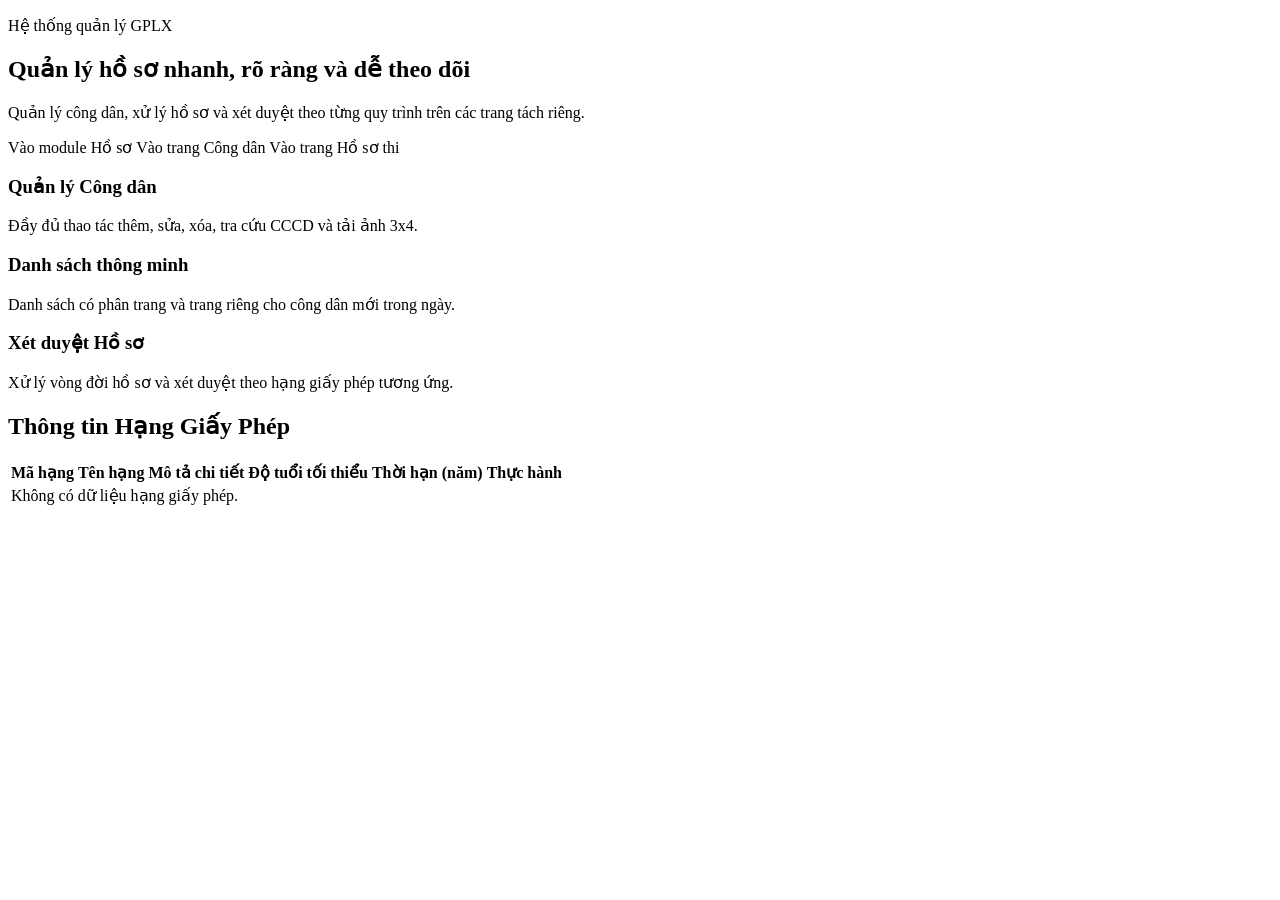
<file: src/main/resources/templates/home/index.html>
<!DOCTYPE html>
<html lang="vi" xmlns:th="http://www.thymeleaf.org">

<head th:replace="~{fragments/common :: head('GPLX Management - Trang chu', '/css/home/index.css')}"></head>

<body>
    <div class="app-shell">
        <aside th:replace="~{fragments/common :: sidebar('home')}"></aside>

        <div class="app-main">
            <nav th:replace="~{fragments/common :: topbar('Trang chu')}"></nav>

            <main class="content-wrap">
                <section class="hero-panel mb-3">
                    <p class="text-uppercase text-secondary small mb-2">Hệ thống quản lý GPLX</p>
                    <h1 class="display-6 mb-3">Quản lý hồ sơ nhanh, rõ ràng và dễ theo dõi</h1>
                    <p class="text-secondary mb-4">Quản lý công dân, xử lý hồ sơ và xét duyệt theo từng quy trình trên
                        các trang tách riêng.</p>
                    <div class="d-flex flex-wrap gap-2">
                        <a class="btn btn-primary" th:href="@{/profiles}">Vào module Hồ sơ</a>
                        <a class="btn btn-outline-primary" th:href="@{/profiles/citizens}">Vào trang Công dân</a>
                        <a class="btn btn-outline-primary" th:href="@{/profiles/applications}">Vào trang Hồ sơ thi</a>
                    </div>
                </section>

                <section class="feature-grid">
                    <article class="panel-card p-3">
                        <h3 class="h5">Quản lý Công dân</h3>
                        <p class="text-secondary mb-0">Đầy đủ thao tác thêm, sửa, xóa, tra cứu CCCD và tải ảnh 3x4.</p>
                    </article>
                    <article class="panel-card p-3">
                        <h3 class="h5">Danh sách thông minh</h3>
                        <p class="text-secondary mb-0">Danh sách có phân trang và trang riêng cho công dân mới trong
                            ngày.</p>
                    </article>
                    <article class="panel-card p-3">
                        <h3 class="h5">Xét duyệt Hồ sơ</h3>
                        <p class="text-secondary mb-0">Xử lý vòng đời hồ sơ và xét duyệt theo hạng giấy phép tương ứng.
                        </p>
                    </article>
                </section>

                <section class="card p-3 mt-3">
                    <div class="d-flex justify-content-between align-items-center mb-3">
                        <h2 class="h5 mb-0">Thông tin Hạng Giấy Phép</h2>
                    </div>
                    <div class="table-wrap">
                        <table class="table table-striped table-hover align-middle">
                            <thead>
                                <tr>
                                    <th>Mã hạng</th>
                                    <th>Tên hạng</th>
                                    <th>Mô tả chi tiết</th>
                                    <th>Độ tuổi tối thiểu</th>
                                    <th>Thời hạn (năm)</th>
                                    <th>Thực hành</th>
                                </tr>
                            </thead>
                            <tbody>
                                <tr th:if="${licenseRanks == null || licenseRanks.isEmpty()}">
                                    <td colspan="6" class="text-center text-secondary">Không có dữ liệu hạng giấy phép.
                                    </td>
                                </tr>
                                <tr th:each="h : ${licenseRanks}">
                                    <td th:text="${h.maHang}"></td>
                                    <td th:text="${h.tenHang}"></td>
                                    <td th:text="${h.MoTaChiTiet != null ? h.MoTaChiTiet : '-'}"></td>
                                    <td th:text="${h.doTuoiToiThieu != null ? h.doTuoiToiThieu : '-'}"></td>
                                    <td th:text="${h.thoiHanNam != null ? h.thoiHanNam : 'Không thời hạn'}"></td>
                                    <td th:text="${h.yeuCauThucHanh != null && h.yeuCauThucHanh ? 'Có' : 'Không'}"></td>
                                </tr>
                            </tbody>
                        </table>
                    </div>
                </section>
            </main>
            <footer th:replace="~{fragments/common :: footer}"></footer>
        </div>
    </div>

    <th:block th:replace="~{fragments/common :: scripts('/js/home/index.js')}"></th:block>
</body>

</html>
</file>
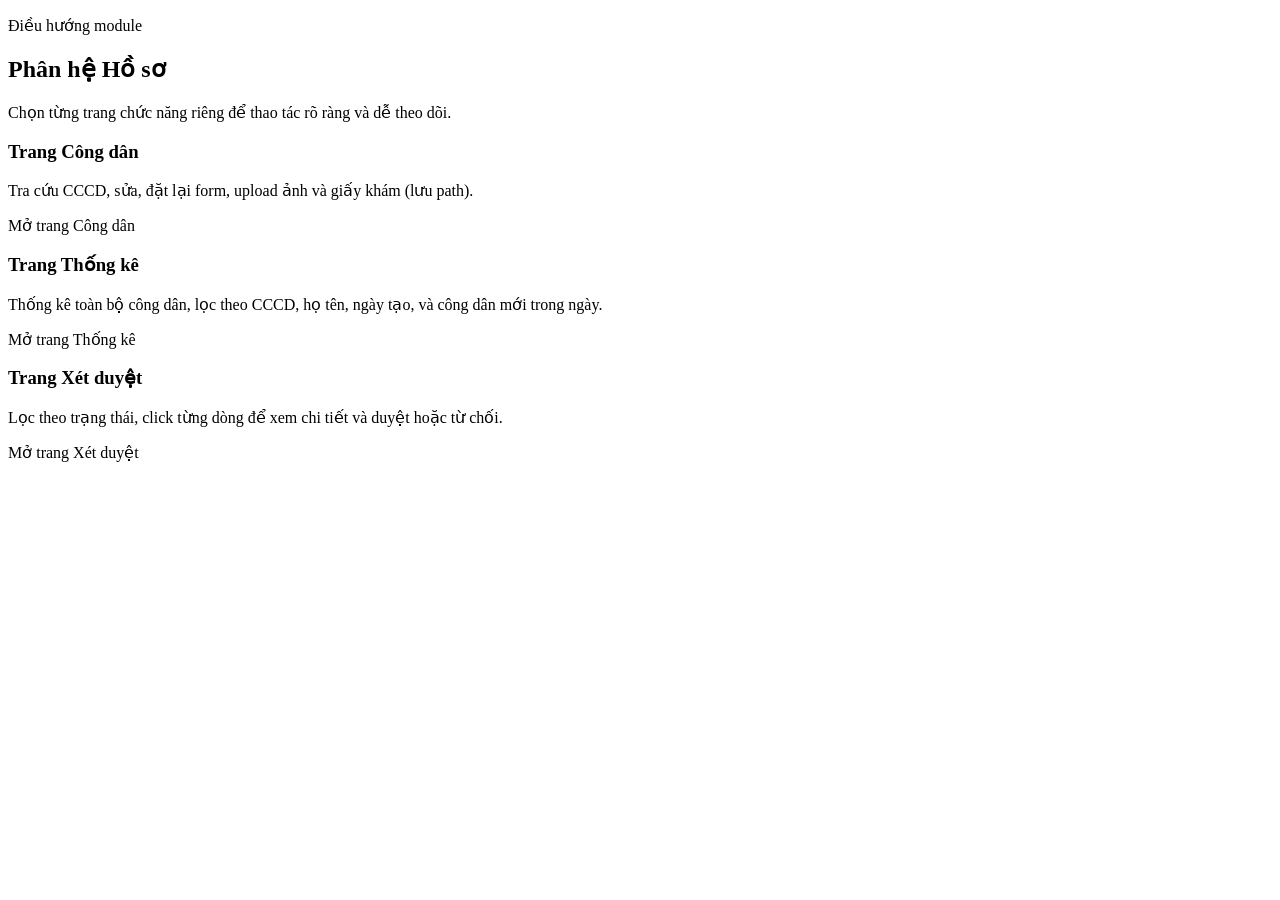
<file: src/main/resources/templates/profiles/index.html>
<!DOCTYPE html>
<html lang="vi" xmlns:th="http://www.thymeleaf.org">

<head th:replace="~{fragments/common :: head('Module Ho so', '/css/profiles/index.css')}"></head>

<body>
    <div class="app-shell">
        <aside th:replace="~{fragments/common :: sidebar('none')}"></aside>

        <div class="app-main">
            <nav th:replace="~{fragments/common :: topbar('Module ho so')}"></nav>

            <main class="content-wrap">
                <section class="hero-panel mb-3">
                    <p class="text-uppercase text-secondary small mb-2">Điều hướng module</p>
                    <h1 class="display-6 mb-3">Phân hệ Hồ sơ</h1>
                    <p class="text-secondary mb-0">Chọn từng trang chức năng riêng để thao tác rõ ràng và dễ theo dõi.
                    </p>
                </section>

                <section class="feature-grid">
                    <article class="panel-card p-3">
                        <h3 class="h5">Trang Công dân</h3>
                        <p class="text-secondary">Tra cứu CCCD, sửa, đặt lại form, upload ảnh và giấy khám (lưu path).
                        </p>
                        <a class="btn btn-primary btn-sm" th:href="@{/profiles/citizens}">Mở trang Công dân</a>
                    </article>
                    <article class="panel-card p-3">
                        <h3 class="h5">Trang Thống kê</h3>
                        <p class="text-secondary">Thống kê toàn bộ công dân, lọc theo CCCD, họ tên, ngày tạo, và công
                            dân mới trong ngày.</p>
                        <a class="btn btn-outline-primary btn-sm" th:href="@{/profiles/citizens/statistics}">Mở trang
                            Thống kê</a>
                    </article>
                    <article class="panel-card p-3">
                        <h3 class="h5">Trang Xét duyệt</h3>
                        <p class="text-secondary">Lọc theo trạng thái, click từng dòng để xem chi tiết và duyệt hoặc từ
                            chối.</p>
                        <a class="btn btn-outline-primary btn-sm" th:href="@{/profiles/applications/approval}">Mở trang
                            Xét duyệt</a>
                    </article>
                </section>
            </main>
            <footer th:replace="~{fragments/common :: footer}"></footer>
        </div>
    </div>

    <th:block th:replace="~{fragments/common :: scripts('/js/profiles/index.js')}"></th:block>
</body>

</html>
</file>
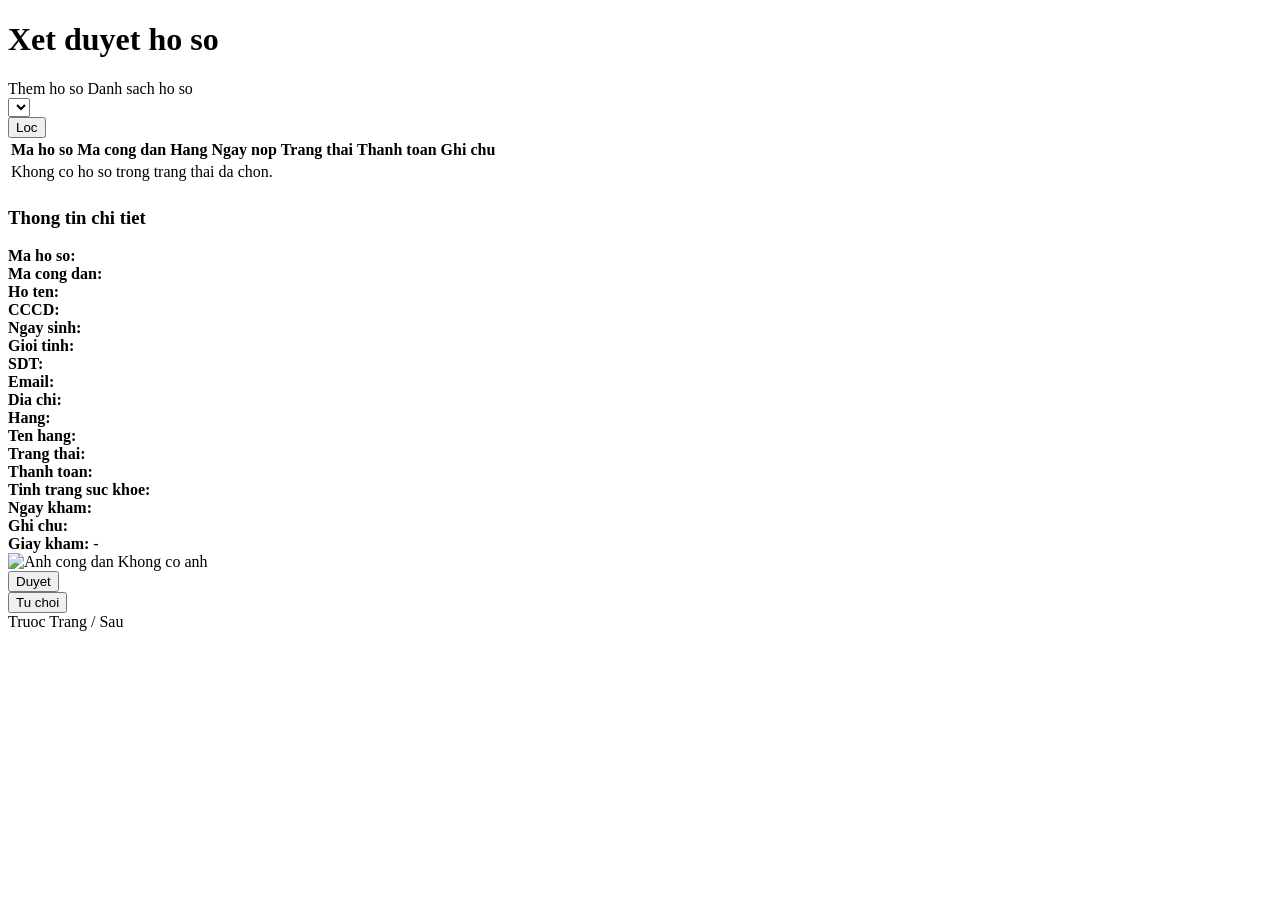
<file: src/main/resources/templates/profiles/applications/approval.html>
﻿<!DOCTYPE html>
<html lang="vi" xmlns:th="http://www.thymeleaf.org">

<head th:replace="~{fragments/common :: head('Xet duyet Ho so', '/css/profiles/applications/approval.css')}"></head>

<body>
    <div class="app-shell">
        <aside th:replace="~{fragments/common :: sidebar('applications.approval')}"></aside>

        <div class="app-main">
            <nav th:replace="~{fragments/common :: topbar('Xet duyet ho so')}"></nav>

            <main class="content-wrap">
                <div class="d-flex justify-content-between align-items-center mb-3 flex-wrap gap-2">
                    <h1 class="h4 mb-0">Xet duyet ho so</h1>
                    <div class="d-flex gap-2">
                        <a class="btn btn-primary btn-sm" th:href="@{/profiles/applications/new}"><i class="bi bi-plus-circle me-1"></i>Them ho so</a>
                        <a class="btn btn-outline-secondary btn-sm" th:href="@{/profiles/applications}">Danh sach ho so</a>
                    </div>
                </div>

                <section class="card p-3">
                    <div th:if="${successMessage}" class="alert alert-success" th:text="${successMessage}"></div>
                    <div th:if="${errorMessage}" class="alert alert-danger" th:text="${errorMessage}"></div>

                    <form class="row g-2 mb-3" th:action="@{/profiles/applications/approval}" method="get">
                        <div class="col-sm-6 col-lg-4">
                            <select name="trangThai" class="form-select">
                                <option th:each="status : ${statusOptions}" th:value="${status}" th:selected="${status == selectedStatus}" th:text="${status}"></option>
                            </select>
                        </div>
                        <div class="col-auto">
                            <button type="submit" class="btn btn-primary btn-sm">Loc</button>
                        </div>
                    </form>

                    <div class="approval-layout">
                        <div class="table-wrap">
                            <table class="table table-striped table-hover align-middle">
                                <thead>
                                    <tr>
                                        <th>Ma ho so</th>
                                        <th>Ma cong dan</th>
                                        <th>Hang</th>
                                        <th>Ngay nop</th>
                                        <th>Trang thai</th>
                                        <th>Thanh toan</th>
                                        <th>Ghi chu</th>
                                    </tr>
                                </thead>
                                <tbody>
                                    <tr th:if="${approvalRows.isEmpty()}">
                                        <td colspan="7" class="text-center text-muted">Khong co ho so trong trang thai da chon.</td>
                                    </tr>
                                    <tr th:each="row : ${approvalRows}" class="approval-row"
                                        th:classappend="${selectedRow != null && row.hoSoId == selectedRow.hoSoId} ? 'row-selected' : ''"
                                        th:attr="
                                            data-id=${row.hoSoId},
                                            data-publicid=${row.publicId},
                                            data-macongdan=${row.maCongDan},
                                            data-hoten=${row.hoTen},
                                            data-cccd=${row.cccd},
                                            data-ngaysinh=${row.ngaySinh},
                                            data-gioitinh=${row.gioiTinh},
                                            data-sdt=${row.soDienThoai},
                                            data-email=${row.email},
                                            data-diachi=${row.diaChi},
                                            data-hang=${row.hang},
                                            data-tenhang=${row.tenHang},
                                            data-ngaynop=${row.ngayNop != null ? #temporals.format(row.ngayNop, 'yyyy-MM-dd HH:mm') : '-'},
                                            data-trangthai=${row.trangThai},
                                            data-thanhtoan=${row.trangThaiThanhToan != null && row.trangThaiThanhToan ? 'Da thanh toan' : 'Chua thanh toan'},
                                            data-suckhoe=${row.tinhTrangSucKhoe},
                                            data-ngaykham=${row.ngayKhamSucKhoe},
                                            data-giaykham=${row.giayKhamSucKhoe},
                                            data-anh=${row.anh3x4},
                                            data-ghichu=${row.ghiChu}">
                                        <td th:text="${row.hoSoId}"></td>
                                        <td th:text="${row.maCongDan}"></td>
                                        <td th:text="${row.hang}"></td>
                                        <td th:text="${row.ngayNop != null ? #temporals.format(row.ngayNop, 'yyyy-MM-dd HH:mm') : '-'}"></td>
                                        <td><span class="badge text-bg-secondary" th:text="${row.trangThai}"></span></td>
                                        <td th:text="${row.trangThaiThanhToan != null && row.trangThaiThanhToan ? 'Da thanh toan' : 'Chua thanh toan'}"></td>
                                        <td th:text="${row.ghiChu}"></td>
                                    </tr>
                                </tbody>
                            </table>
                        </div>

                        <aside class="detail-panel">
                            <h3 class="h6">Thong tin chi tiet</h3>
                            <div class="detail-grid">
                                <div><strong>Ma ho so:</strong> <span id="dHoSoId" th:text="${selectedRow != null ? selectedRow.hoSoId : '-'}"></span></div>
                                <div><strong>Ma cong dan:</strong> <span id="dMaCongDan" th:text="${selectedRow != null ? selectedRow.maCongDan : '-'}"></span></div>
                                <div><strong>Ho ten:</strong> <span id="dHoTen" th:text="${selectedRow != null ? selectedRow.hoTen : '-'}"></span></div>
                                <div><strong>CCCD:</strong> <span id="dCccd" th:text="${selectedRow != null ? selectedRow.cccd : '-'}"></span></div>
                                <div><strong>Ngay sinh:</strong> <span id="dNgaySinh" th:text="${selectedRow != null ? selectedRow.ngaySinh : '-'}"></span></div>
                                <div><strong>Gioi tinh:</strong> <span id="dGioiTinh" th:text="${selectedRow != null ? selectedRow.gioiTinh : '-'}"></span></div>
                                <div><strong>SDT:</strong> <span id="dSdt" th:text="${selectedRow != null ? selectedRow.soDienThoai : '-'}"></span></div>
                                <div><strong>Email:</strong> <span id="dEmail" th:text="${selectedRow != null ? selectedRow.email : '-'}"></span></div>
                                <div class="full-width"><strong>Dia chi:</strong> <span id="dDiaChi" th:text="${selectedRow != null ? selectedRow.diaChi : '-'}"></span></div>
                                <div><strong>Hang:</strong> <span id="dHang" th:text="${selectedRow != null ? selectedRow.hang : '-'}"></span></div>
                                <div><strong>Ten hang:</strong> <span id="dTenHang" th:text="${selectedRow != null ? selectedRow.tenHang : '-'}"></span></div>
                                <div><strong>Trang thai:</strong> <span id="dTrangThai" th:text="${selectedRow != null ? selectedRow.trangThai : '-'}"></span></div>
                                <div><strong>Thanh toan:</strong> <span id="dThanhToan" th:text="${selectedRow != null && selectedRow.trangThaiThanhToan != null && selectedRow.trangThaiThanhToan ? 'Da thanh toan' : 'Chua thanh toan'}"></span></div>
                                <div><strong>Tinh trang suc khoe:</strong> <span id="dSucKhoe" th:text="${selectedRow != null ? selectedRow.tinhTrangSucKhoe : '-'}"></span></div>
                                <div><strong>Ngay kham:</strong> <span id="dNgayKham" th:text="${selectedRow != null ? selectedRow.ngayKhamSucKhoe : '-'}"></span></div>
                                <div class="full-width"><strong>Ghi chu:</strong> <span id="dGhiChu" th:text="${selectedRow != null ? selectedRow.ghiChu : '-'}"></span></div>
                                <div class="full-width"><strong>Giay kham:</strong>
                                    <a id="dGiayKhamLink" th:if="${selectedRow != null && selectedRow.giayKhamSucKhoe}" th:href="@{'/' + ${selectedRow.giayKhamSucKhoe}}" th:text="${selectedRow.giayKhamSucKhoe}" target="_blank"></a>
                                    <span id="dGiayKhamEmpty" th:unless="${selectedRow != null && selectedRow.giayKhamSucKhoe}">-</span>
                                </div>
                                <div class="full-width">
                                    <img id="dAnh" class="avatar-preview" th:if="${selectedRow != null && selectedRow.anh3x4}" th:src="@{'/' + ${selectedRow.anh3x4}}" alt="Anh cong dan">
                                    <span id="dAnhEmpty" th:unless="${selectedRow != null && selectedRow.anh3x4}">Khong co anh</span>
                                </div>
                            </div>

                            <div class="d-flex gap-2 mt-3">
                                <form id="approveForm" th:if="${selectedRow != null}" th:action="@{/profiles/applications/{id}/status(id=${selectedRow.hoSoId})}" method="post">
                                    <input type="hidden" name="trangThai" value="Du dieu kien">
                                    <button class="btn btn-success btn-sm" type="submit">Duyet</button>
                                </form>
                                <form id="rejectForm" th:if="${selectedRow != null}" th:action="@{/profiles/applications/{id}/status(id=${selectedRow.hoSoId})}" method="post">
                                    <input type="hidden" name="trangThai" value="Khong du dieu kien">
                                    <button class="btn btn-outline-danger btn-sm" type="submit">Tu choi</button>
                                </form>
                            </div>
                        </aside>
                    </div>

                    <div class="d-flex justify-content-between align-items-center mt-3" th:if="${approvalPage.totalPages > 1}">
                        <a class="btn btn-outline-secondary btn-sm" th:if="${!approvalPage.first}" th:href="@{/profiles/applications/approval(page=${currentPage - 1},size=${pageSize},trangThai=${selectedStatus})}">Truoc</a>
                        <span class="text-muted">Trang <strong th:text="${currentPage + 1}"></strong> / <strong th:text="${approvalPage.totalPages}"></strong></span>
                        <a class="btn btn-outline-secondary btn-sm" th:if="${!approvalPage.last}" th:href="@{/profiles/applications/approval(page=${currentPage + 1},size=${pageSize},trangThai=${selectedStatus})}">Sau</a>
                    </div>
                </section>
            </main>
            <footer th:replace="~{fragments/common :: footer}"></footer>
        </div>
    </div>

    <th:block th:replace="~{fragments/common :: scripts('/js/profiles/applications/approval.js')}"></th:block>
</body>

</html>
</file>
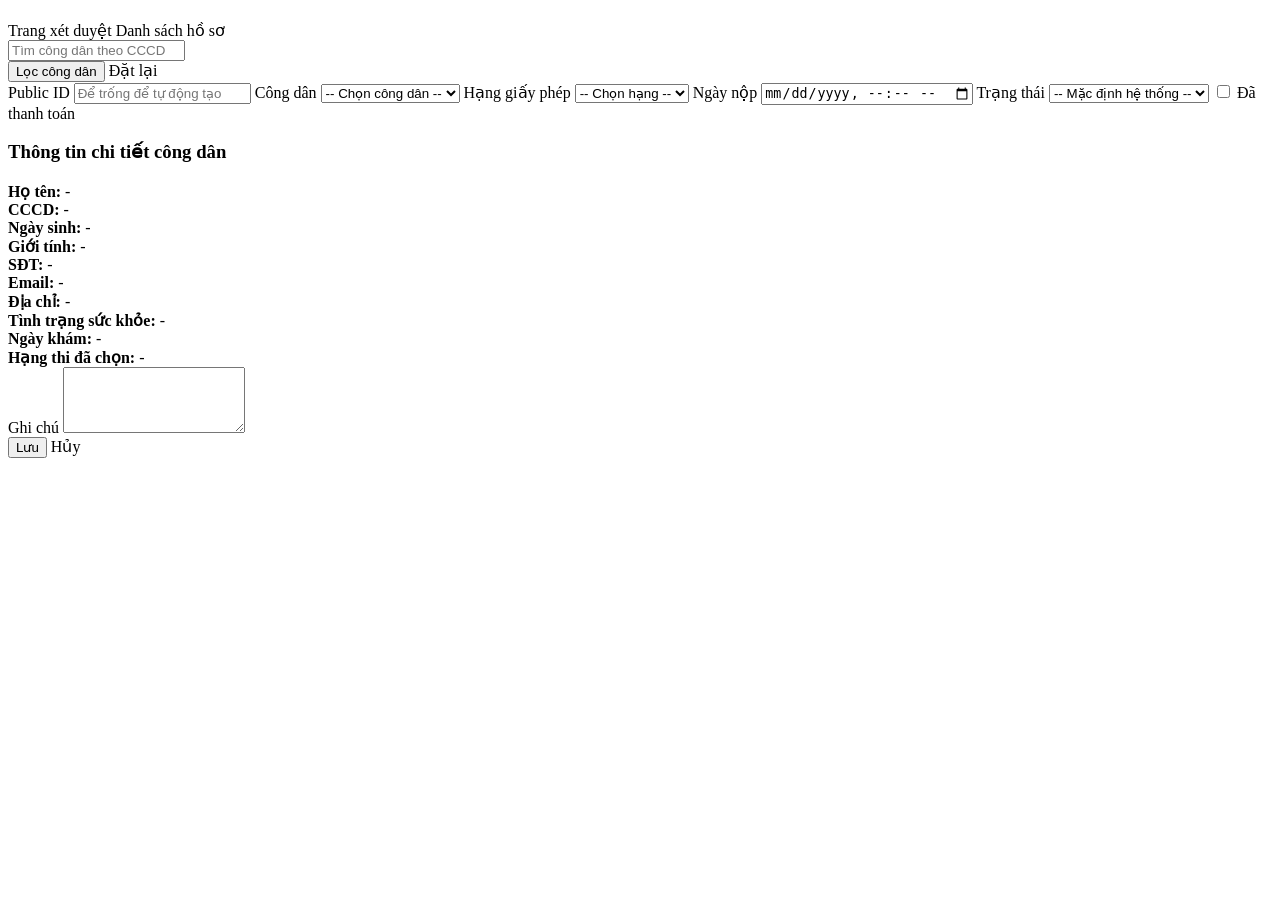
<file: src/main/resources/templates/profiles/applications/form.html>
<!DOCTYPE html>
<html lang="vi" xmlns:th="http://www.thymeleaf.org">

<head th:replace="~{fragments/common :: head(${pageTitle}, '/css/profiles/applications/form.css')}"></head>

<body>
    <div class="app-shell">
        <aside th:replace="~{fragments/common :: sidebar('applications.form')}"></aside>

        <div class="app-main">
            <nav th:replace="~{fragments/common :: topbar(${pageTitle})}"></nav>

            <main class="content-wrap">
                <div class="d-flex justify-content-between align-items-center mb-3 flex-wrap gap-2">
                    <h1 class="h4 mb-0" th:text="${pageTitle}"></h1>
                    <div class="d-flex gap-2">
                        <a class="btn btn-outline-primary btn-sm" th:href="@{/profiles/applications/approval}">Trang xét
                            duyệt</a>
                        <a class="btn btn-outline-secondary btn-sm" th:href="@{/profiles/applications}">Danh sách hồ
                            sơ</a>
                    </div>
                </div>

                <section class="card p-3">
                    <form class="row g-2 mb-3" th:action="@{/profiles/applications/new}" method="get">
                        <div class="col-sm-6 col-lg-4">
                            <input type="text" name="cccd" class="form-control" placeholder="Tìm công dân theo CCCD"
                                th:value="${searchCccd}">
                        </div>
                        <div class="col-auto d-flex gap-2">
                            <button type="submit" class="btn btn-primary btn-sm">Lọc công dân</button>
                            <a class="btn btn-outline-secondary btn-sm" th:href="@{/profiles/applications/new}">Đặt
                                lại</a>
                        </div>
                    </form>

                    <form th:action="${formAction}" method="post" class="grid-form">
                        <label>Public ID
                            <input type="text" class="form-control" name="publicId" th:value="${application.publicId}"
                                placeholder="Để trống để tự động tạo">
                        </label>

                        <label>Công dân
                            <select id="maCongDanId" class="form-select" name="maCongDanId" required>
                                <option value="">-- Chọn công dân --</option>
                                <option th:each="c : ${citizens}" th:value="${c.id}"
                                    th:selected="${application.maCongDanId != null && application.maCongDanId == c.id}"
                                    th:attr="data-hoten=${c.hoTen},
                                     data-cccd=${c.cccd},
                                     data-phone=${c.soDienThoai},
                                     data-ngaysinh=${c.ngaySinh},
                                     data-gioitinh=${c.gioiTinh},
                                     data-email=${c.email},
                                     data-diachi=${c.diaChi},
                                     data-suckhoe=${c.tinhTrangSucKhoe},
                                     data-ngaykham=${c.ngayKhamSucKhoe},
                                     data-anh=${c.anh3x4}" th:text="${c.hoTen + ' (' + c.cccd + ')'}"></option>
                            </select>
                        </label>

                        <label>Hạng giấy phép
                            <select id="maHangId" class="form-select" name="maHangId" required>
                                <option value="">-- Chọn hạng --</option>
                                <option th:each="h : ${licenseRanks}" th:value="${h.maHang}"
                                    th:selected="${application.maHangId != null && application.maHangId == h.maHang}"
                                    th:attr="data-tenhang=${h.tenHang},data-loaixe=${h.loaiXe}"
                                    th:text="${h.maHang + ' - ' + h.tenHang}"></option>
                            </select>
                        </label>

                        <label>Ngày nộp
                            <input type="datetime-local" class="form-control" name="ngayNopInput"
                                th:value="${application.ngayNop != null ? #temporals.format(application.ngayNop, 'yyyy-MM-dd''T''HH:mm') : ''}">
                        </label>

                        <label>Trạng thái
                            <select name="trangThai" class="form-select">
                                <option value="">-- Mặc định hệ thống --</option>
                                <option th:each="status : ${approvalStatuses}" th:value="${status}"
                                    th:selected="${application.trangThai == status}" th:text="${status}"></option>
                            </select>
                        </label>

                        <label class="d-flex align-items-center gap-2 mt-4">
                            <input type="checkbox" class="form-check-input" name="trangThaiThanhToan"
                                th:checked="${application.trangThaiThanhToan}">
                            <span>Đã thanh toán</span>
                        </label>

                        <div class="full-width detail-panel" id="citizenDetailPanel">
                            <h3 class="h6">Thông tin chi tiết công dân</h3>
                            <div class="detail-grid">
                                <div><strong>Họ tên:</strong> <span id="detailHoTen">-</span></div>
                                <div><strong>CCCD:</strong> <span id="detailCccd">-</span></div>
                                <div><strong>Ngày sinh:</strong> <span id="detailNgaySinh">-</span></div>
                                <div><strong>Giới tính:</strong> <span id="detailGioiTinh">-</span></div>
                                <div><strong>SĐT:</strong> <span id="detailSdt">-</span></div>
                                <div><strong>Email:</strong> <span id="detailEmail">-</span></div>
                                <div class="full-width"><strong>Địa chỉ:</strong> <span id="detailDiaChi">-</span></div>
                                <div><strong>Tình trạng sức khỏe:</strong> <span id="detailSucKhoe">-</span></div>
                                <div><strong>Ngày khám:</strong> <span id="detailNgayKham">-</span></div>
                                <div class="full-width"><strong>Hạng thi đã chọn:</strong> <span
                                        id="detailHangThi">-</span>
                                </div>
                            </div>
                        </div>

                        <label class="full-width">Ghi chú
                            <textarea name="ghiChu" class="form-control" rows="4"
                                th:text="${application.ghiChu}"></textarea>
                        </label>

                        <div class="full-width d-flex gap-2">
                            <button type="submit" class="btn btn-primary">Lưu</button>
                            <a class="btn btn-outline-secondary" th:href="@{/profiles/applications}">Hủy</a>
                        </div>
                    </form>
                </section>
            </main>
            <footer th:replace="~{fragments/common :: footer}"></footer>
        </div>
    </div>

    <th:block th:replace="~{fragments/common :: scripts('/js/profiles/applications/form.js')}"></th:block>
</body>

</html>
</file>
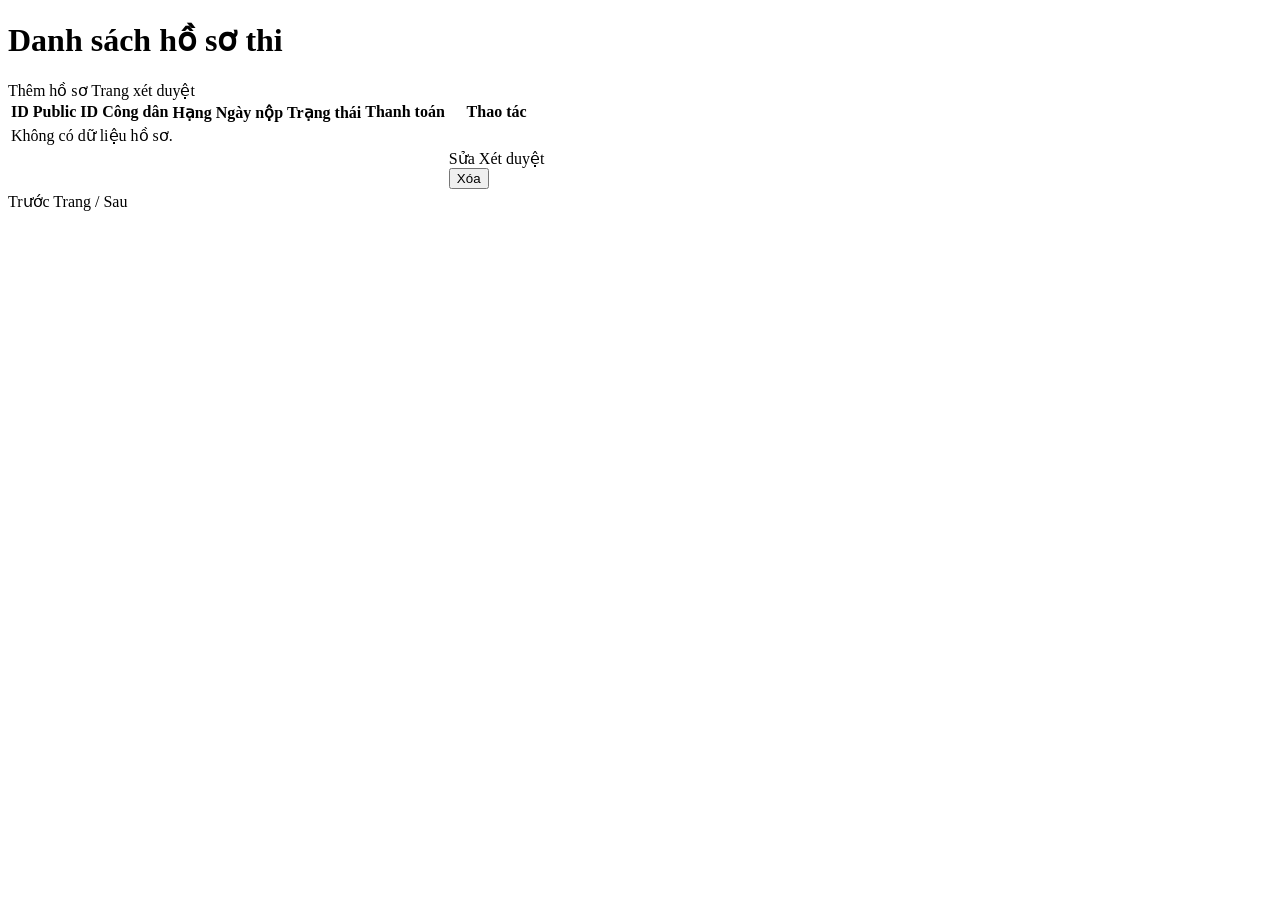
<file: src/main/resources/templates/profiles/applications/list.html>
<!DOCTYPE html>
<html lang="vi" xmlns:th="http://www.thymeleaf.org">

<head th:replace="~{fragments/common :: head('Quan ly Ho so thi', '/css/profiles/applications/list.css')}"></head>

<body>
    <div class="app-shell">
        <aside th:replace="~{fragments/common :: sidebar('applications.list')}"></aside>

        <div class="app-main">
            <nav th:replace="~{fragments/common :: topbar('Quan ly ho so')}"></nav>

            <main class="content-wrap">
                <div class="d-flex justify-content-between align-items-center mb-3 flex-wrap gap-2">
                    <h1 class="h4 mb-0">Danh sách hồ sơ thi</h1>
                    <div class="d-flex gap-2">
                        <a class="btn btn-primary btn-sm" th:href="@{/profiles/applications/new}"><i
                                class="bi bi-plus-circle me-1"></i>Thêm hồ sơ</a>
                        <a class="btn btn-outline-primary btn-sm" th:href="@{/profiles/applications/approval}">Trang xét
                            duyệt</a>
                    </div>
                </div>

                <section class="card p-3">
                    <div th:if="${successMessage}" class="alert alert-success" th:text="${successMessage}"></div>
                    <div th:if="${errorMessage}" class="alert alert-danger" th:text="${errorMessage}"></div>

                    <div class="table-wrap">
                        <table class="table table-striped table-hover align-middle">
                            <thead>
                                <tr>
                                    <th>ID</th>
                                    <th>Public ID</th>
                                    <th>Công dân</th>
                                    <th>Hạng</th>
                                    <th>Ngày nộp</th>
                                    <th>Trạng thái</th>
                                    <th>Thanh toán</th>
                                    <th>Thao tác</th>
                                </tr>
                            </thead>
                            <tbody>
                                <tr th:if="${applicationPage.content.isEmpty()}">
                                    <td colspan="8" class="text-center text-muted">Không có dữ liệu hồ sơ.</td>
                                </tr>
                                <tr th:each="a : ${applicationPage.content}">
                                    <td th:text="${a.id}"></td>
                                    <td th:text="${a.publicId}"></td>
                                    <td
                                        th:text="${a.maCongDan != null ? a.maCongDan.hoTen + ' (' + a.maCongDan.cccd + ')' : '-'}">
                                    </td>
                                    <td th:text="${a.maHang != null ? a.maHang.maHang : '-'}"></td>
                                    <td
                                        th:text="${a.ngayNop != null ? #temporals.format(a.ngayNop, 'yyyy-MM-dd HH:mm') : '-'}">
                                    </td>
                                    <td><span class="badge text-bg-secondary" th:text="${a.trangThai}"></span></td>
                                    <td
                                        th:text="${a.trangThaiThanhToan != null && a.trangThaiThanhToan ? 'Đã thanh toán' : 'Chưa thanh toán'}">
                                    </td>
                                    <td>
                                        <div class="d-flex flex-wrap gap-1">
                                            <a class="btn btn-outline-secondary btn-sm"
                                                th:href="@{/profiles/applications/{id}/edit(id=${a.id})}">Sửa</a>
                                            <a class="btn btn-outline-primary btn-sm"
                                                th:href="@{/profiles/applications/approval(selectedId=${a.id})}">Xét
                                                duyệt</a>
                                            <form th:action="@{/profiles/applications/{id}/delete(id=${a.id})}"
                                                method="post"
                                                onsubmit="return confirm('Bạn có chắc chắn muốn xóa hồ sơ này?');">
                                                <button type="submit" class="btn btn-outline-danger btn-sm">Xóa</button>
                                            </form>
                                        </div>
                                    </td>
                                </tr>
                            </tbody>
                        </table>
                    </div>

                    <div class="d-flex justify-content-between align-items-center mt-3"
                        th:if="${applicationPage.totalPages > 1}">
                        <a class="btn btn-outline-secondary btn-sm" th:if="${!applicationPage.first}"
                            th:href="@{/profiles/applications(page=${currentPage - 1},size=${pageSize})}">Trước</a>
                        <span class="text-muted">Trang <strong th:text="${currentPage + 1}"></strong> / <strong
                                th:text="${applicationPage.totalPages}"></strong></span>
                        <a class="btn btn-outline-secondary btn-sm" th:if="${!applicationPage.last}"
                            th:href="@{/profiles/applications(page=${currentPage + 1},size=${pageSize})}">Sau</a>
                    </div>
                </section>
            </main>
            <footer th:replace="~{fragments/common :: footer}"></footer>
        </div>
    </div>

    <th:block th:replace="~{fragments/common :: scripts('/js/profiles/applications/list.js')}"></th:block>
</body>

</html>
</file>
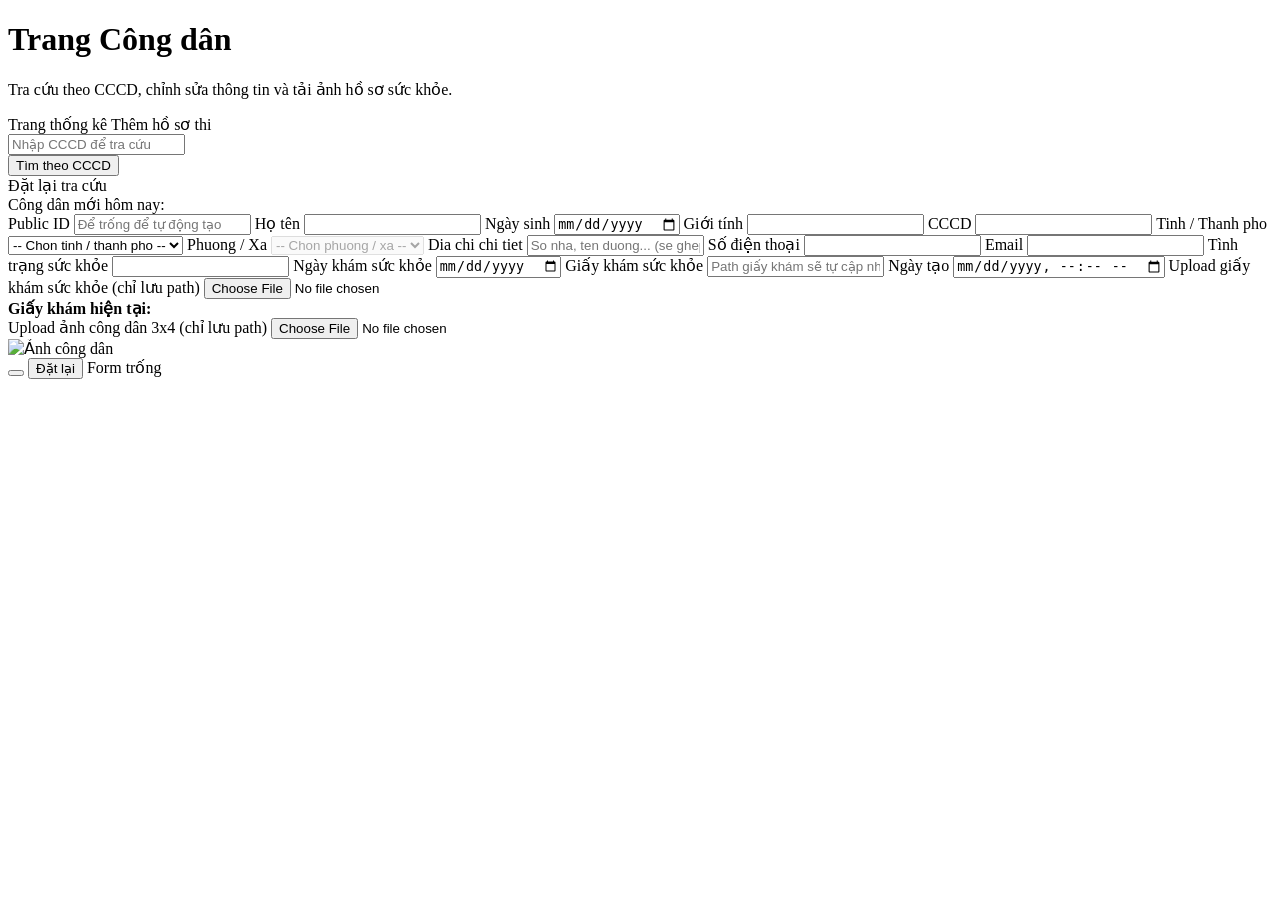
<file: src/main/resources/templates/profiles/citizens/form.html>
<!DOCTYPE html>
<html lang="vi" xmlns:th="http://www.thymeleaf.org">

<head th:replace="~{fragments/common :: head('Trang Cong dan', '/css/profiles/citizens/form.css')}"></head>

<body>
    <div class="app-shell">
        <aside th:replace="~{fragments/common :: sidebar('citizens.form')}"></aside>

        <div class="app-main">
            <nav th:replace="~{fragments/common :: topbar('Trang cong dan')}"></nav>

            <main class="content-wrap">
                <div class="d-flex flex-wrap justify-content-between align-items-start gap-2 mb-3">
                    <div>
                        <h1 class="h4 mb-1">Trang Công dân</h1>
                        <p class="text-secondary mb-0">Tra cứu theo CCCD, chỉnh sửa thông tin và tải ảnh hồ sơ sức khỏe.
                        </p>
                    </div>
                    <div class="d-flex flex-wrap gap-2">
                        <a class="btn btn-outline-primary btn-sm" th:href="@{/profiles/citizens/statistics}">Trang thống
                            kê</a>
                        <a class="btn btn-outline-primary btn-sm" th:href="@{/profiles/applications/new}">Thêm hồ sơ
                            thi</a>
                    </div>
                </div>

                <section class="card p-3">
                    <div th:if="${successMessage}" class="alert alert-success" th:text="${successMessage}"></div>
                    <div th:if="${errorMessage}" class="alert alert-danger" th:text="${errorMessage}"></div>

                    <form class="row g-2 align-items-center mb-3" th:action="@{/profiles/citizens/search}" method="get">
                        <div class="col-md-5 col-lg-4">
                            <input class="form-control" type="text" name="cccd" placeholder="Nhập CCCD để tra cứu"
                                th:value="${searchValue}">
                        </div>
                        <div class="col-auto">
                            <button type="submit" class="btn btn-primary btn-sm">Tìm theo CCCD</button>
                        </div>
                        <div class="col-auto">
                            <a class="btn btn-outline-secondary btn-sm" th:href="@{/profiles/citizens}">Đặt lại tra
                                cứu</a>
                        </div>
                        <div class="col-auto text-secondary">Công dân mới hôm nay: <strong
                                th:text="${todayCount}"></strong></div>
                    </form>

                    <form
                        th:action="${isEditing} ? @{/profiles/citizens/{id}/update(id=${citizenId})} : @{/profiles/citizens/create}"
                        method="post" enctype="multipart/form-data" class="grid-form">
                        <label>Public ID
                            <input class="form-control" type="text" name="publicId" th:value="${citizen.publicId}"
                                placeholder="Để trống để tự động tạo">
                        </label>
                        <label>Họ tên
                            <input class="form-control" type="text" name="hoTen" th:value="${citizen.hoTen}" required>
                        </label>
                        <label>Ngày sinh
                            <input class="form-control" type="date" name="ngaySinh" th:value="${citizen.ngaySinh}"
                                required>
                        </label>
                        <label>Giới tính
                            <input class="form-control" type="text" name="gioiTinh" th:value="${citizen.gioiTinh}">
                        </label>
                        <label>CCCD
                            <input class="form-control" type="text" name="cccd" th:value="${citizen.cccd}"
                                pattern="([0-9]{9}|[0-9]{12})" title="CCCD phải gồm đúng 9 hoặc 12 chữ số" required>
                        </label>

                        <label>Tinh / Thanh pho
                            <select class="form-select" id="diaChiTinhSelect" name="tinhCode">
                                <option value="">-- Chon tinh / thanh pho --</option>
                                <option th:each="p : ${provinces}" th:value="${p.code}" th:text="${p.name}"></option>
                            </select>
                        </label>
                        <label>Phuong / Xa
                            <select class="form-select" id="diaChiPhuongXaSelect" name="phuongXaCode" disabled>
                                <option value="">-- Chon phuong / xa --</option>
                            </select>
                        </label>

                        <input type="hidden" name="diaChiTinh" id="diaChiTinhName">
                        <input type="hidden" name="diaChiPhuongXa" id="diaChiPhuongXaName">
                        <input type="hidden" id="savedProvinceName" th:value="${savedProvinceName}">
                        <input type="hidden" id="savedWardName" th:value="${savedWardName}">

                        <label class="full-width">Dia chi chi tiet
                            <input class="form-control" type="text" name="diaChi" th:value="${citizen.diaChi}"
                                placeholder="So nha, ten duong... (se ghep voi phuong/xa va tinh)">
                        </label>
                        <label>Số điện thoại
                            <input class="form-control" type="text" name="soDienThoai" th:value="${citizen.soDienThoai}"
                                pattern="[0-9]{10,11}" title="Số điện thoại phải gồm 10 hoặc 11 chữ số">
                        </label>
                        <label>Email
                            <input class="form-control" type="email" name="email" th:value="${citizen.email}"
                                pattern="[A-Za-z0-9+_.-]+@[A-Za-z0-9.-]+\.[A-Za-z]{2,}"
                                title="Email không đúng định dạng">
                        </label>
                        <label>Tình trạng sức khỏe
                            <input class="form-control" type="text" name="tinhTrangSucKhoe"
                                th:value="${citizen.tinhTrangSucKhoe}">
                        </label>
                        <label>Ngày khám sức khỏe
                            <input class="form-control" type="date" name="ngayKhamSucKhoe"
                                th:value="${citizen.ngayKhamSucKhoe}">
                        </label>
                        <label>Giấy khám sức khỏe
                            <input class="form-control" type="text" name="giayKhamSucKhoe"
                                th:value="${citizen.giayKhamSucKhoe}"
                                placeholder="Path giấy khám sẽ tự cập nhật khi upload">
                        </label>
                        <label>Ngày tạo
                            <input class="form-control" type="datetime-local" name="ngayTaoInput"
                                th:value="${citizen.ngayTao != null ? #temporals.format(citizen.ngayTao, 'yyyy-MM-dd''T''HH:mm') : ''}">
                        </label>

                        <label class="full-width">Upload giấy khám sức khỏe (chỉ lưu path)
                            <input class="form-control" type="file" name="healthPaperFile" accept="image/*,.pdf">
                        </label>
                        <div class="full-width" th:if="${citizen.giayKhamSucKhoe}">
                            <span><strong>Giấy khám hiện tại:</strong></span>
                            <a class="ms-2" th:href="@{'/' + ${citizen.giayKhamSucKhoe}}"
                                th:text="${citizen.giayKhamSucKhoe}" target="_blank"></a>
                        </div>

                        <label class="full-width">Upload ảnh công dân 3x4 (chỉ lưu path)
                            <input class="form-control" id="imageFileInput" type="file" name="imageFile"
                                accept="image/*">
                        </label>
                        <div class="full-width">
                            <img id="citizenImagePreview" class="avatar-preview" alt="Ảnh công dân"
                                th:src="${citizen.anh3x4 != null} ? @{'/' + ${citizen.anh3x4}} : ''"
                                th:style="${citizen.anh3x4 != null} ? '' : 'display:none'">
                        </div>
                        <div class="full-width d-flex flex-wrap gap-2">
                            <button type="submit" class="btn btn-primary btn-sm"
                                th:text="${isEditing} ? 'Cập nhật' : 'Thêm mới'"></button>
                            <button type="reset" class="btn btn-outline-secondary btn-sm">Đặt lại</button>
                            <a class="btn btn-outline-secondary btn-sm" th:href="@{/profiles/citizens}">Form trống</a>
                        </div>
                    </form>
                </section>
            </main>
            <footer th:replace="~{fragments/common :: footer}"></footer>
        </div>
    </div>

    <th:block th:replace="~{fragments/common :: scripts('/js/profiles/citizens/form.js')}"></th:block>
</body>

</html>
</file>
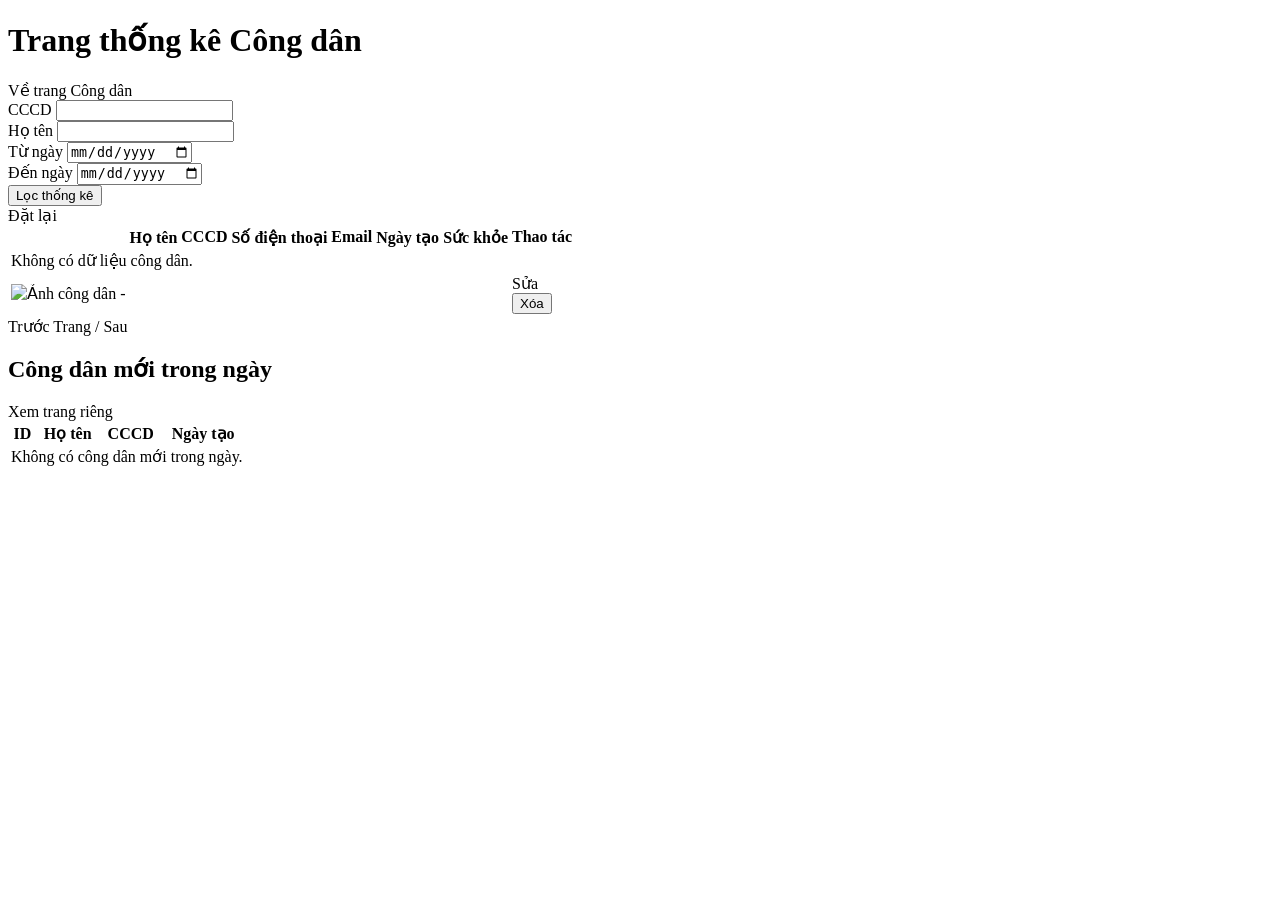
<file: src/main/resources/templates/profiles/citizens/list.html>
<!DOCTYPE html>
<html lang="vi" xmlns:th="http://www.thymeleaf.org">

<head th:replace="~{fragments/common :: head('Thong ke Cong dan', '/css/profiles/citizens/list.css')}"></head>

<body>
    <div class="app-shell">
        <aside th:replace="~{fragments/common :: sidebar('citizens.stats')}"></aside>

        <div class="app-main">
            <nav th:replace="~{fragments/common :: topbar('Thong ke cong dan')}"></nav>

            <main class="content-wrap">
                <div class="d-flex justify-content-between align-items-center mb-3">
                    <h1 class="h4 mb-0">Trang thống kê Công dân</h1>
                    <a class="btn btn-outline-primary btn-sm" th:href="@{/profiles/citizens}">Về trang Công dân</a>
                </div>

                <section class="card p-3 mb-3">
                    <form class="row g-2 align-items-end mb-3" th:action="@{/profiles/citizens/statistics}"
                        method="get">
                        <div class="col-md-2">
                            <label class="form-label">CCCD</label>
                            <input class="form-control" type="text" name="cccd" th:value="${criteria.cccd}">
                        </div>
                        <div class="col-md-3">
                            <label class="form-label">Họ tên</label>
                            <input class="form-control" type="text" name="hoTen" th:value="${criteria.hoTen}">
                        </div>
                        <div class="col-md-2">
                            <label class="form-label">Từ ngày</label>
                            <input class="form-control" type="date" name="createdFrom"
                                th:value="${criteria.createdFrom}">
                        </div>
                        <div class="col-md-2">
                            <label class="form-label">Đến ngày</label>
                            <input class="form-control" type="date" name="createdTo" th:value="${criteria.createdTo}">
                        </div>
                        <div class="col-md-auto">
                            <button type="submit" class="btn btn-primary btn-sm">Lọc thống kê</button>
                        </div>
                        <div class="col-md-auto">
                            <a class="btn btn-outline-secondary btn-sm" th:href="@{/profiles/citizens/statistics}">Đặt
                                lại</a>
                        </div>
                    </form>

                    <div th:if="${successMessage}" class="alert alert-success" th:text="${successMessage}"></div>
                    <div th:if="${errorMessage}" class="alert alert-danger" th:text="${errorMessage}"></div>

                    <div class="table-wrap">
                        <table class="table table-striped table-hover align-middle">
                            <thead>
                                <tr>
                                    <th></th>
                                    <th>Họ tên</th>
                                    <th>CCCD</th>
                                    <th>Số điện thoại</th>
                                    <th>Email</th>
                                    <th>Ngày tạo</th>
                                    <th>Sức khỏe</th>
                                    <th>Thao tác</th>
                                </tr>
                            </thead>
                            <tbody>
                                <tr th:if="${citizenPage.content.isEmpty()}">
                                    <td colspan="10" class="text-center text-secondary">Không có dữ liệu công dân.</td>
                                </tr>
                                <tr th:each="c : ${citizenPage.content}">

                                    <td>
                                        <img th:if="${c.anh3x4}" th:src="@{'/' + ${c.anh3x4}}" alt="Ảnh công dân"
                                            class="avatar-sm">
                                        <span th:unless="${c.anh3x4}">-</span>
                                    </td>
                                    <td th:text="${c.hoTen}"></td>
                                    <td th:text="${c.cccd}"></td>
                                    <td th:text="${c.soDienThoai}"></td>
                                    <td th:text="${c.email}"></td>
                                    <td
                                        th:text="${c.ngayTao != null ? #temporals.format(c.ngayTao, 'yyyy-MM-dd HH:mm') : '-'}">
                                    </td>
                                    <td th:text="${c.tinhTrangSucKhoe}"></td>
                                    <td>
                                        <div class="d-flex flex-wrap gap-2">
                                            <a class="btn btn-outline-primary btn-sm"
                                                th:href="@{/profiles/citizens(cccd=${c.cccd})}">Sửa</a>
                                            <form th:action="@{/profiles/citizens/{id}/delete(id=${c.id})}"
                                                method="post"
                                                onsubmit="return confirm('Bạn có chắc chắn muốn xóa công dân này?');">
                                                <button type="submit" class="btn btn-outline-danger btn-sm">Xóa</button>
                                            </form>
                                        </div>
                                    </td>
                                </tr>
                            </tbody>
                        </table>
                    </div>

                    <div class="d-flex gap-2 align-items-center" th:if="${citizenPage.totalPages > 1}">
                        <a class="btn btn-outline-secondary btn-sm" th:if="${!citizenPage.first}"
                            th:href="@{/profiles/citizens/statistics(page=${currentPage - 1},size=${pageSize},cccd=${criteria.cccd},hoTen=${criteria.hoTen},createdFrom=${criteria.createdFrom},createdTo=${criteria.createdTo})}">Trước</a>
                        <span>Trang <strong th:text="${currentPage + 1}"></strong> / <strong
                                th:text="${citizenPage.totalPages}"></strong></span>
                        <a class="btn btn-outline-secondary btn-sm" th:if="${!citizenPage.last}"
                            th:href="@{/profiles/citizens/statistics(page=${currentPage + 1},size=${pageSize},cccd=${criteria.cccd},hoTen=${criteria.hoTen},createdFrom=${criteria.createdFrom},createdTo=${criteria.createdTo})}">Sau</a>
                    </div>
                </section>

                <section class="card p-3">
                    <div class="d-flex justify-content-between align-items-center mb-3">
                        <h2 class="h5 mb-0">Công dân mới trong ngày</h2>
                        <a class="btn btn-outline-primary btn-sm" th:href="@{/profiles/citizens/today}">Xem trang
                            riêng</a>
                    </div>
                    <div class="table-wrap">
                        <table class="table table-striped align-middle">
                            <thead>
                                <tr>
                                    <th>ID</th>
                                    <th>Họ tên</th>
                                    <th>CCCD</th>
                                    <th>Ngày tạo</th>
                                </tr>
                            </thead>
                            <tbody>
                                <tr th:if="${todayCitizens.isEmpty()}">
                                    <td colspan="4" class="text-center text-secondary">Không có công dân mới trong ngày.
                                    </td>
                                </tr>
                                <tr th:each="c : ${todayCitizens}">
                                    <td th:text="${c.id}"></td>
                                    <td th:text="${c.hoTen}"></td>
                                    <td th:text="${c.cccd}"></td>
                                    <td
                                        th:text="${c.ngayTao != null ? #temporals.format(c.ngayTao, 'yyyy-MM-dd HH:mm') : '-'}">
                                    </td>
                                </tr>
                            </tbody>
                        </table>
                    </div>
                </section>
            </main>
            <footer th:replace="~{fragments/common :: footer}"></footer>
        </div>
    </div>

    <th:block th:replace="~{fragments/common :: scripts('/js/profiles/citizens/list.js')}"></th:block>
</body>

</html>
</file>
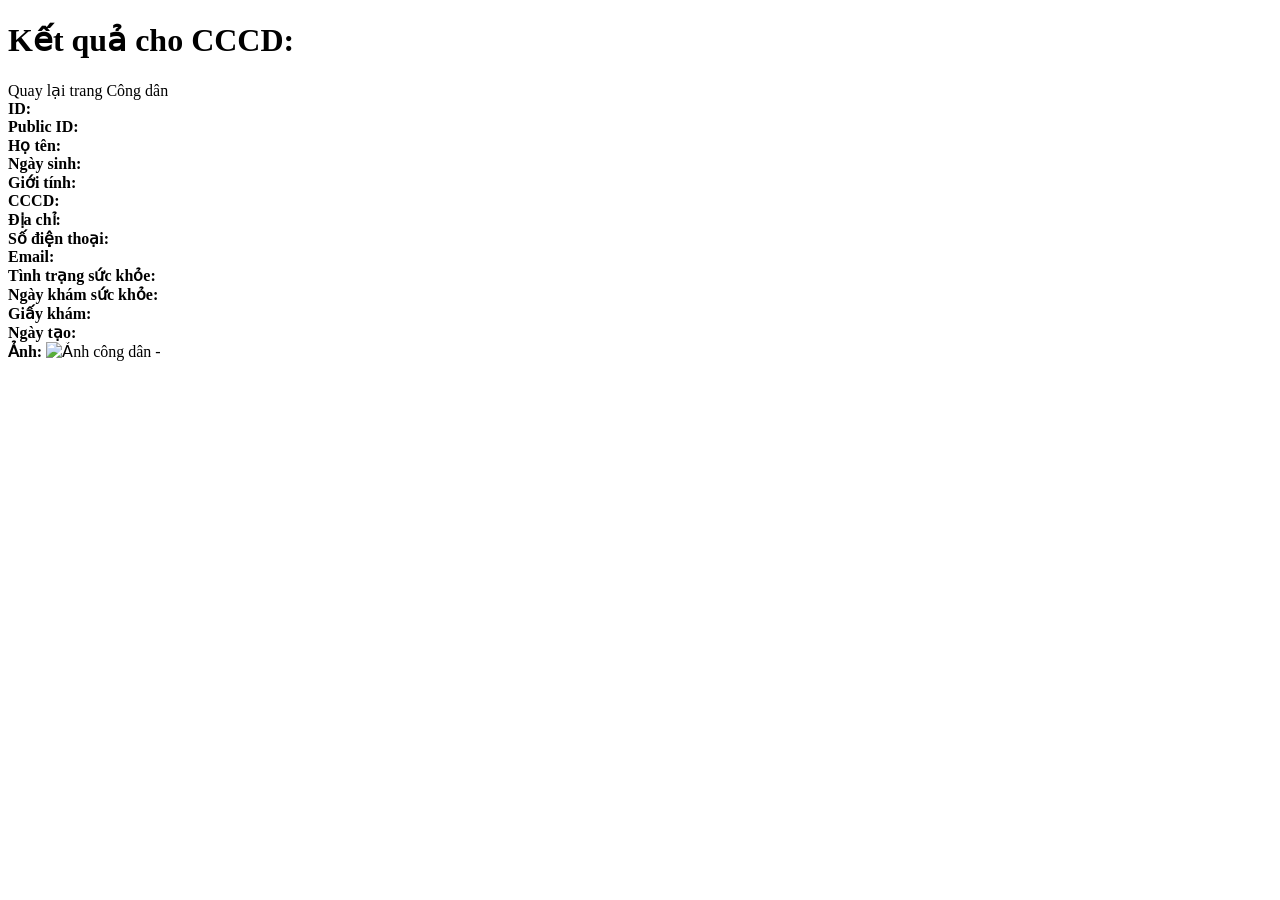
<file: src/main/resources/templates/profiles/citizens/search.html>
<!DOCTYPE html>
<html lang="vi" xmlns:th="http://www.thymeleaf.org">

<head th:replace="~{fragments/common :: head('Ket qua tra cuu Cong dan', '/css/profiles/citizens/search.css')}"></head>

<body>
    <div class="app-shell">
        <aside th:replace="~{fragments/common :: sidebar('citizens.form')}"></aside>

        <div class="app-main">
            <nav th:replace="~{fragments/common :: topbar('Ket qua tra cuu')}"></nav>

            <main class="content-wrap">
                <div class="d-flex justify-content-between align-items-center mb-3">
                    <h1 class="h4 mb-0">Kết quả cho CCCD: <span th:text="${searchValue}"></span></h1>
                    <a class="btn btn-outline-primary btn-sm" th:href="@{/profiles/citizens}">Quay lại trang Công
                        dân</a>
                </div>

                <section class="card p-3 detail-grid">
                    <div><strong>ID:</strong> <span th:text="${searchResult.id}"></span></div>
                    <div><strong>Public ID:</strong> <span th:text="${searchResult.publicId}"></span></div>
                    <div><strong>Họ tên:</strong> <span th:text="${searchResult.hoTen}"></span></div>
                    <div><strong>Ngày sinh:</strong> <span th:text="${searchResult.ngaySinh}"></span></div>
                    <div><strong>Giới tính:</strong> <span th:text="${searchResult.gioiTinh}"></span></div>
                    <div><strong>CCCD:</strong> <span th:text="${searchResult.cccd}"></span></div>
                    <div><strong>Địa chỉ:</strong> <span th:text="${searchResult.diaChi}"></span></div>
                    <div><strong>Số điện thoại:</strong> <span th:text="${searchResult.soDienThoai}"></span></div>
                    <div><strong>Email:</strong> <span th:text="${searchResult.email}"></span></div>
                    <div><strong>Tình trạng sức khỏe:</strong> <span th:text="${searchResult.tinhTrangSucKhoe}"></span>
                    </div>
                    <div><strong>Ngày khám sức khỏe:</strong> <span th:text="${searchResult.ngayKhamSucKhoe}"></span>
                    </div>
                    <div><strong>Giấy khám:</strong> <span th:text="${searchResult.giayKhamSucKhoe}"></span></div>
                    <div><strong>Ngày tạo:</strong> <span
                            th:text="${searchResult.ngayTao != null ? #temporals.format(searchResult.ngayTao, 'yyyy-MM-dd HH:mm') : '-'}"></span>
                    </div>
                    <div><strong>Ảnh:</strong>
                        <img th:if="${searchResult.anh3x4}" th:src="@{'/' + ${searchResult.anh3x4}}" alt="Ảnh công dân"
                            class="avatar-preview">
                        <span th:unless="${searchResult.anh3x4}">-</span>
                    </div>
                </section>
            </main>
            <footer th:replace="~{fragments/common :: footer}"></footer>
        </div>
    </div>

    <th:block th:replace="~{fragments/common :: scripts('/js/profiles/citizens/search.js')}"></th:block>
</body>

</html>
</file>
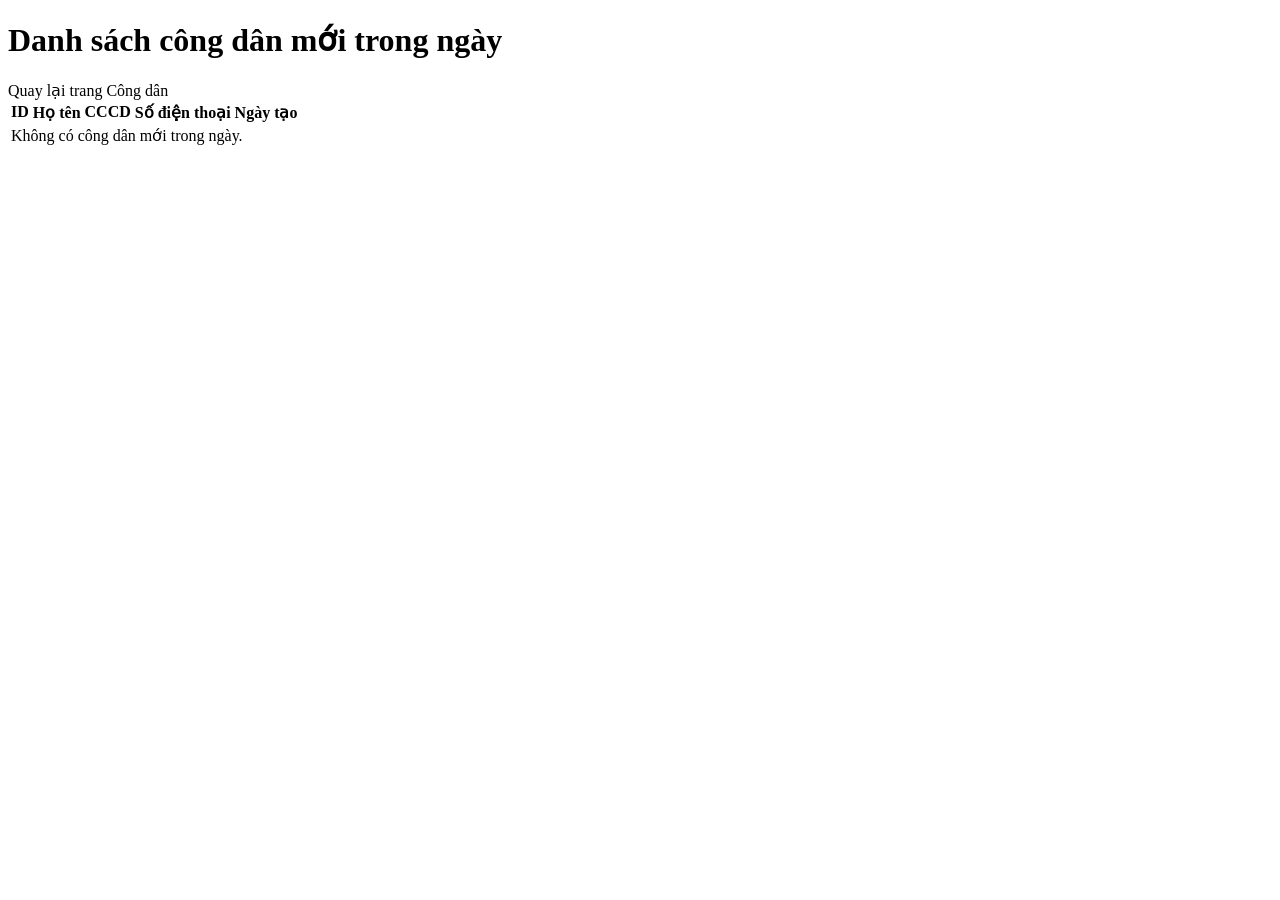
<file: src/main/resources/templates/profiles/citizens/today.html>
<!DOCTYPE html>
<html lang="vi" xmlns:th="http://www.thymeleaf.org">

<head th:replace="~{fragments/common :: head('Cong dan moi hom nay', '/css/profiles/citizens/today.css')}"></head>

<body>
    <div class="app-shell">
        <aside th:replace="~{fragments/common :: sidebar('citizens.stats')}"></aside>

        <div class="app-main">
            <nav th:replace="~{fragments/common :: topbar('Cong dan moi trong ngay')}"></nav>

            <main class="content-wrap">
                <div class="d-flex justify-content-between align-items-center mb-3">
                    <h1 class="h4 mb-0">Danh sách công dân mới trong ngày</h1>
                    <a class="btn btn-outline-primary btn-sm" th:href="@{/profiles/citizens}">Quay lại trang Công
                        dân</a>
                </div>

                <section class="card">
                    <div class="table-wrap">
                        <table class="table table-striped table-hover align-middle">
                            <thead>
                                <tr>
                                    <th>ID</th>
                                    <th>Họ tên</th>
                                    <th>CCCD</th>
                                    <th>Số điện thoại</th>
                                    <th>Ngày tạo</th>
                                </tr>
                            </thead>
                            <tbody>
                                <tr th:if="${todayCitizens.isEmpty()}">
                                    <td colspan="5" class="text-center text-secondary">Không có công dân mới trong ngày.
                                    </td>
                                </tr>
                                <tr th:each="c : ${todayCitizens}">
                                    <td th:text="${c.id}"></td>
                                    <td th:text="${c.hoTen}"></td>
                                    <td th:text="${c.cccd}"></td>
                                    <td th:text="${c.soDienThoai}"></td>
                                    <td
                                        th:text="${c.ngayTao != null ? #temporals.format(c.ngayTao, 'yyyy-MM-dd HH:mm') : '-'}">
                                    </td>
                                </tr>
                            </tbody>
                        </table>
                    </div>
                </section>
            </main>
            <footer th:replace="~{fragments/common :: footer}"></footer>
        </div>
    </div>

    <th:block th:replace="~{fragments/common :: scripts('/js/profiles/citizens/today.js')}"></th:block>
</body>

</html>
</file>
